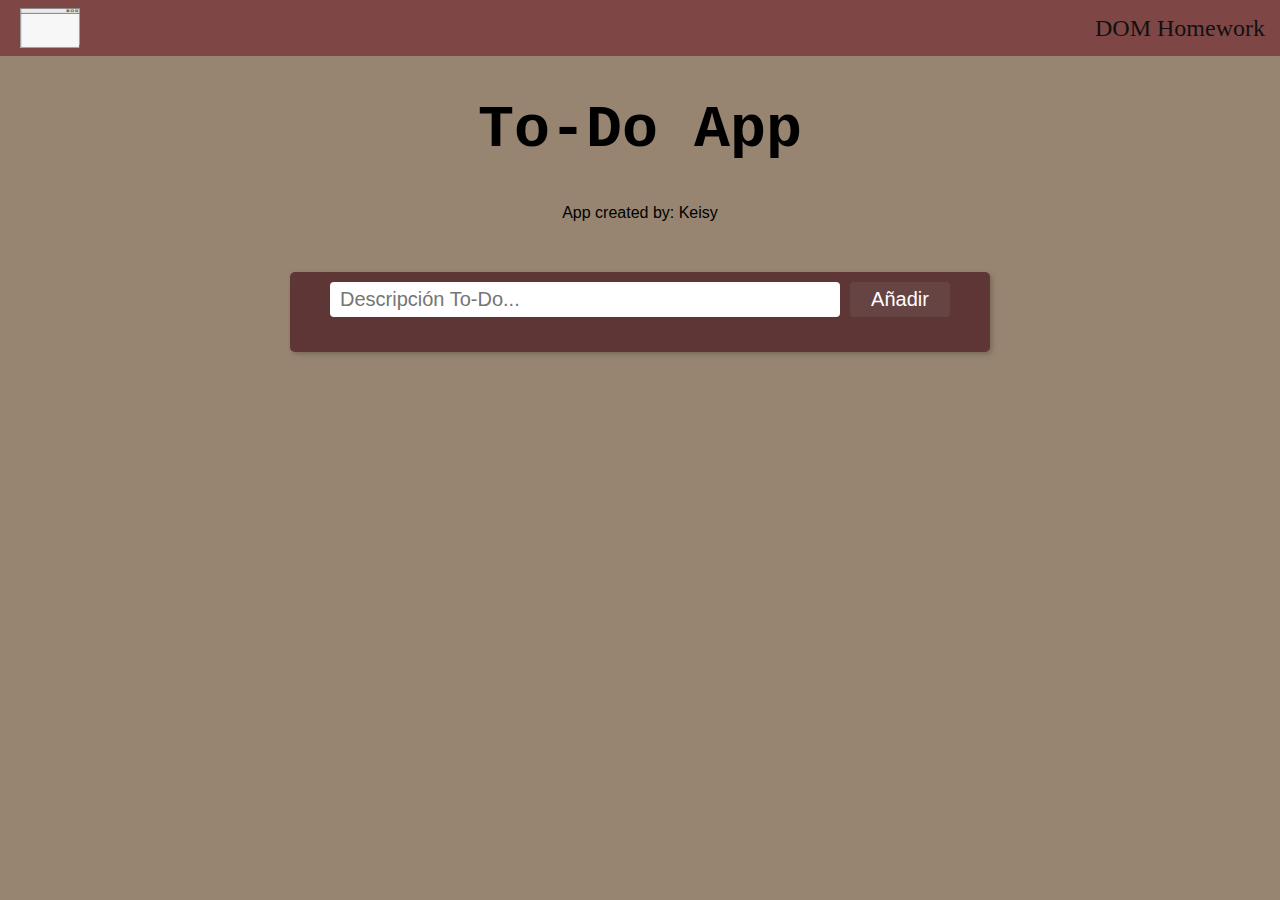
<file: FT-M2-master/01-DOM/homework/index.html>
<html>
    <head>
        <meta charset="utf-8">
        <title>Henry</title>
        <link rel="stylesheet" href="./assets/style.css">
        <script type="text/javascript" src="./DOMhomework.js" async></script>
    </head>
    <body>
        <div id="header">
            <a href="https://www.soyhenry.com/" target="_blank_"><img src="./assets/block.png" width="60" height="40"/></a>
            <span>DOM Homework</span>
        </div>
        <h1>To-Do App</h1>
        <div><span id="createdBy">App created by:</span></div>
        <div id="container">
            <div id="inputContainer">
                <input type="text" id="toDoInput" placeholder="Descripción To-Do..."/><div id="addButton"><span>Añadir</span></div>
            </div>
            <div id="toDoContainer"></div>
        </div>
    </body>
</html>
</file>
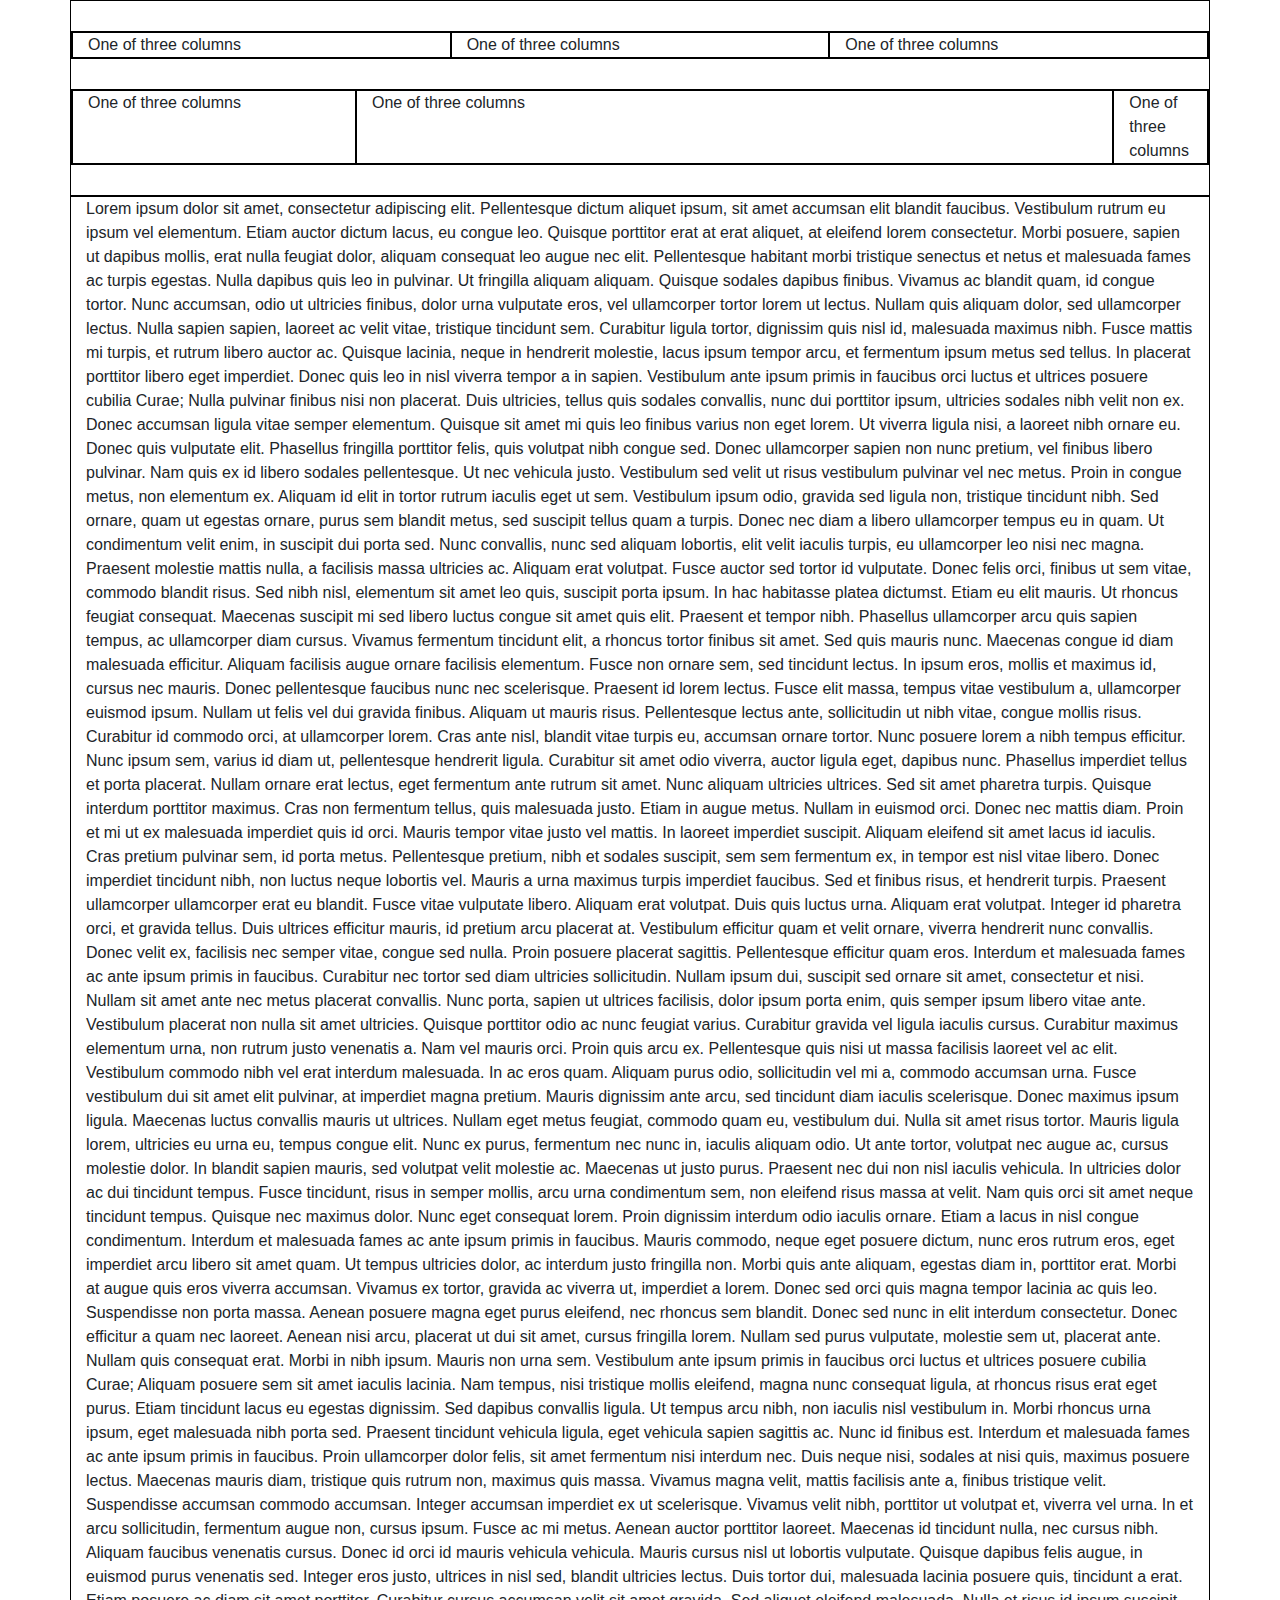
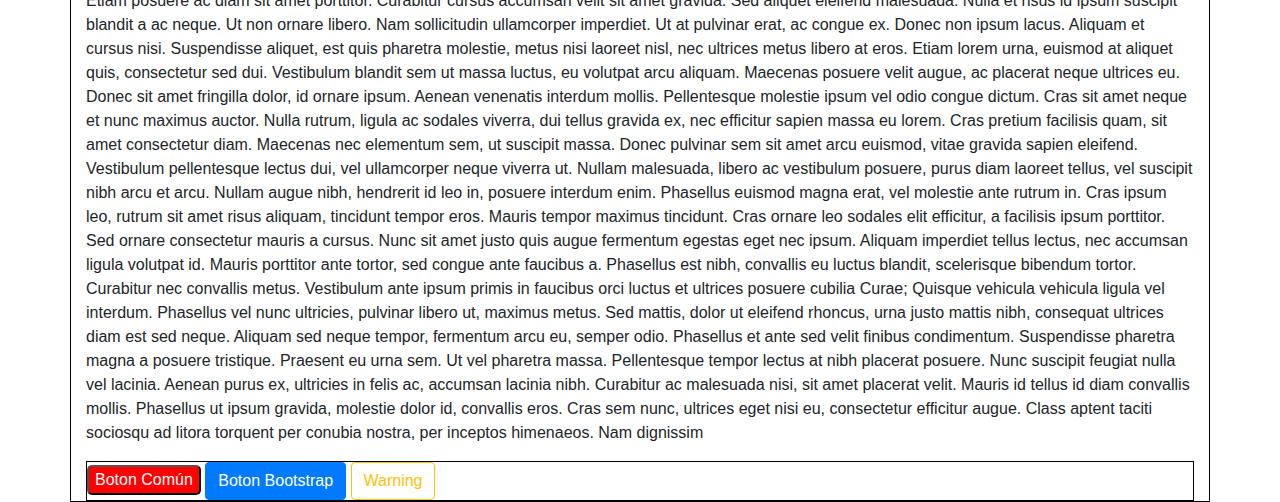
<file: FT-M2-master/02-CSS/demo/index.html>
<!DOCTYPE html>

<html>

<head>
  <link rel="stylesheet" href="https://stackpath.bootstrapcdn.com/bootstrap/4.4.1/css/bootstrap.min.css"
    integrity="sha384-Vkoo8x4CGsO3+Hhxv8T/Q5PaXtkKtu6ug5TOeNV6gBiFeWPGFN9MuhOf23Q9Ifjh" crossorigin="anonymous">
</head>
<meta charset=UTF-8>
<style media="screen">
  .buttonComun {
    color: white;
    background-color: red;
    border-radius: 5px;
  }

  div {
    border: 1px solid black;
  }

  div.row {
    margin-top: 30px;
    margin-bottom: 30px;
  }
</style>

<body>


  <div class="container">
    <div class="row">
      <div class="col-sm">
        One of three columns
      </div>
      <div class="col-sm">
        One of three columns
      </div>
      <div class="col-sm">
        One of three columns
      </div>
    </div>
    <div class="row">
      <div class="col-lg-3">
        One of three columns
      </div>
      <div class="col-lg-8">
        One of three columns
      </div>
      <div class="col-lg-1">
        One of three columns
      </div>
    </div>
  </div>

  <div class='container'>
    <p> Lorem ipsum dolor sit amet, consectetur adipiscing elit. Pellentesque dictum aliquet ipsum, sit amet accumsan
      elit blandit faucibus. Vestibulum rutrum eu ipsum vel elementum. Etiam auctor dictum lacus, eu congue leo. Quisque
      porttitor erat at erat aliquet, at eleifend lorem consectetur. Morbi posuere, sapien ut dapibus mollis, erat nulla
      feugiat dolor, aliquam consequat leo augue nec elit. Pellentesque habitant morbi tristique senectus et netus et
      malesuada fames ac turpis egestas. Nulla dapibus quis leo in pulvinar. Ut fringilla aliquam aliquam. Quisque
      sodales dapibus finibus. Vivamus ac blandit quam, id congue tortor. Nunc accumsan, odio ut ultricies finibus,
      dolor urna vulputate eros, vel ullamcorper tortor lorem ut lectus. Nullam quis aliquam dolor, sed ullamcorper
      lectus.

      Nulla sapien sapien, laoreet ac velit vitae, tristique tincidunt sem. Curabitur ligula tortor, dignissim quis nisl
      id, malesuada maximus nibh. Fusce mattis mi turpis, et rutrum libero auctor ac. Quisque lacinia, neque in
      hendrerit molestie, lacus ipsum tempor arcu, et fermentum ipsum metus sed tellus. In placerat porttitor libero
      eget imperdiet. Donec quis leo in nisl viverra tempor a in sapien. Vestibulum ante ipsum primis in faucibus orci
      luctus et ultrices posuere cubilia Curae; Nulla pulvinar finibus nisi non placerat. Duis ultricies, tellus quis
      sodales convallis, nunc dui porttitor ipsum, ultricies sodales nibh velit non ex. Donec accumsan ligula vitae
      semper elementum. Quisque sit amet mi quis leo finibus varius non eget lorem.

      Ut viverra ligula nisi, a laoreet nibh ornare eu. Donec quis vulputate elit. Phasellus fringilla porttitor felis,
      quis volutpat nibh congue sed. Donec ullamcorper sapien non nunc pretium, vel finibus libero pulvinar. Nam quis ex
      id libero sodales pellentesque. Ut nec vehicula justo. Vestibulum sed velit ut risus vestibulum pulvinar vel nec
      metus. Proin in congue metus, non elementum ex. Aliquam id elit in tortor rutrum iaculis eget ut sem. Vestibulum
      ipsum odio, gravida sed ligula non, tristique tincidunt nibh. Sed ornare, quam ut egestas ornare, purus sem
      blandit metus, sed suscipit tellus quam a turpis. Donec nec diam a libero ullamcorper tempus eu in quam.

      Ut condimentum velit enim, in suscipit dui porta sed. Nunc convallis, nunc sed aliquam lobortis, elit velit
      iaculis turpis, eu ullamcorper leo nisi nec magna. Praesent molestie mattis nulla, a facilisis massa ultricies ac.
      Aliquam erat volutpat. Fusce auctor sed tortor id vulputate. Donec felis orci, finibus ut sem vitae, commodo
      blandit risus. Sed nibh nisl, elementum sit amet leo quis, suscipit porta ipsum. In hac habitasse platea dictumst.
      Etiam eu elit mauris. Ut rhoncus feugiat consequat. Maecenas suscipit mi sed libero luctus congue sit amet quis
      elit. Praesent et tempor nibh. Phasellus ullamcorper arcu quis sapien tempus, ac ullamcorper diam cursus. Vivamus
      fermentum tincidunt elit, a rhoncus tortor finibus sit amet.

      Sed quis mauris nunc. Maecenas congue id diam malesuada efficitur. Aliquam facilisis augue ornare facilisis
      elementum. Fusce non ornare sem, sed tincidunt lectus. In ipsum eros, mollis et maximus id, cursus nec mauris.
      Donec pellentesque faucibus nunc nec scelerisque. Praesent id lorem lectus.

      Fusce elit massa, tempus vitae vestibulum a, ullamcorper euismod ipsum. Nullam ut felis vel dui gravida finibus.
      Aliquam ut mauris risus. Pellentesque lectus ante, sollicitudin ut nibh vitae, congue mollis risus. Curabitur id
      commodo orci, at ullamcorper lorem. Cras ante nisl, blandit vitae turpis eu, accumsan ornare tortor. Nunc posuere
      lorem a nibh tempus efficitur. Nunc ipsum sem, varius id diam ut, pellentesque hendrerit ligula. Curabitur sit
      amet odio viverra, auctor ligula eget, dapibus nunc. Phasellus imperdiet tellus et porta placerat. Nullam ornare
      erat lectus, eget fermentum ante rutrum sit amet.

      Nunc aliquam ultricies ultrices. Sed sit amet pharetra turpis. Quisque interdum porttitor maximus. Cras non
      fermentum tellus, quis malesuada justo. Etiam in augue metus. Nullam in euismod orci. Donec nec mattis diam. Proin
      et mi ut ex malesuada imperdiet quis id orci. Mauris tempor vitae justo vel mattis. In laoreet imperdiet suscipit.
      Aliquam eleifend sit amet lacus id iaculis. Cras pretium pulvinar sem, id porta metus. Pellentesque pretium, nibh
      et sodales suscipit, sem sem fermentum ex, in tempor est nisl vitae libero. Donec imperdiet tincidunt nibh, non
      luctus neque lobortis vel. Mauris a urna maximus turpis imperdiet faucibus. Sed et finibus risus, et hendrerit
      turpis.

      Praesent ullamcorper ullamcorper erat eu blandit. Fusce vitae vulputate libero. Aliquam erat volutpat. Duis quis
      luctus urna. Aliquam erat volutpat. Integer id pharetra orci, et gravida tellus. Duis ultrices efficitur mauris,
      id pretium arcu placerat at. Vestibulum efficitur quam et velit ornare, viverra hendrerit nunc convallis. Donec
      velit ex, facilisis nec semper vitae, congue sed nulla. Proin posuere placerat sagittis. Pellentesque efficitur
      quam eros. Interdum et malesuada fames ac ante ipsum primis in faucibus. Curabitur nec tortor sed diam ultricies
      sollicitudin. Nullam ipsum dui, suscipit sed ornare sit amet, consectetur et nisi.

      Nullam sit amet ante nec metus placerat convallis. Nunc porta, sapien ut ultrices facilisis, dolor ipsum porta
      enim, quis semper ipsum libero vitae ante. Vestibulum placerat non nulla sit amet ultricies. Quisque porttitor
      odio ac nunc feugiat varius. Curabitur gravida vel ligula iaculis cursus. Curabitur maximus elementum urna, non
      rutrum justo venenatis a. Nam vel mauris orci. Proin quis arcu ex. Pellentesque quis nisi ut massa facilisis
      laoreet vel ac elit. Vestibulum commodo nibh vel erat interdum malesuada. In ac eros quam. Aliquam purus odio,
      sollicitudin vel mi a, commodo accumsan urna.

      Fusce vestibulum dui sit amet elit pulvinar, at imperdiet magna pretium. Mauris dignissim ante arcu, sed tincidunt
      diam iaculis scelerisque. Donec maximus ipsum ligula. Maecenas luctus convallis mauris ut ultrices. Nullam eget
      metus feugiat, commodo quam eu, vestibulum dui. Nulla sit amet risus tortor. Mauris ligula lorem, ultricies eu
      urna eu, tempus congue elit. Nunc ex purus, fermentum nec nunc in, iaculis aliquam odio. Ut ante tortor, volutpat
      nec augue ac, cursus molestie dolor. In blandit sapien mauris, sed volutpat velit molestie ac. Maecenas ut justo
      purus. Praesent nec dui non nisl iaculis vehicula.

      In ultricies dolor ac dui tincidunt tempus. Fusce tincidunt, risus in semper mollis, arcu urna condimentum sem,
      non eleifend risus massa at velit. Nam quis orci sit amet neque tincidunt tempus. Quisque nec maximus dolor. Nunc
      eget consequat lorem. Proin dignissim interdum odio iaculis ornare. Etiam a lacus in nisl congue condimentum.
      Interdum et malesuada fames ac ante ipsum primis in faucibus. Mauris commodo, neque eget posuere dictum, nunc eros
      rutrum eros, eget imperdiet arcu libero sit amet quam. Ut tempus ultricies dolor, ac interdum justo fringilla non.
      Morbi quis ante aliquam, egestas diam in, porttitor erat. Morbi at augue quis eros viverra accumsan.

      Vivamus ex tortor, gravida ac viverra ut, imperdiet a lorem. Donec sed orci quis magna tempor lacinia ac quis leo.
      Suspendisse non porta massa. Aenean posuere magna eget purus eleifend, nec rhoncus sem blandit. Donec sed nunc in
      elit interdum consectetur. Donec efficitur a quam nec laoreet. Aenean nisi arcu, placerat ut dui sit amet, cursus
      fringilla lorem. Nullam sed purus vulputate, molestie sem ut, placerat ante. Nullam quis consequat erat. Morbi in
      nibh ipsum. Mauris non urna sem. Vestibulum ante ipsum primis in faucibus orci luctus et ultrices posuere cubilia
      Curae;

      Aliquam posuere sem sit amet iaculis lacinia. Nam tempus, nisi tristique mollis eleifend, magna nunc consequat
      ligula, at rhoncus risus erat eget purus. Etiam tincidunt lacus eu egestas dignissim. Sed dapibus convallis
      ligula. Ut tempus arcu nibh, non iaculis nisl vestibulum in. Morbi rhoncus urna ipsum, eget malesuada nibh porta
      sed. Praesent tincidunt vehicula ligula, eget vehicula sapien sagittis ac. Nunc id finibus est. Interdum et
      malesuada fames ac ante ipsum primis in faucibus. Proin ullamcorper dolor felis, sit amet fermentum nisi interdum
      nec.

      Duis neque nisi, sodales at nisi quis, maximus posuere lectus. Maecenas mauris diam, tristique quis rutrum non,
      maximus quis massa. Vivamus magna velit, mattis facilisis ante a, finibus tristique velit. Suspendisse accumsan
      commodo accumsan. Integer accumsan imperdiet ex ut scelerisque. Vivamus velit nibh, porttitor ut volutpat et,
      viverra vel urna. In et arcu sollicitudin, fermentum augue non, cursus ipsum. Fusce ac mi metus. Aenean auctor
      porttitor laoreet. Maecenas id tincidunt nulla, nec cursus nibh. Aliquam faucibus venenatis cursus. Donec id orci
      id mauris vehicula vehicula. Mauris cursus nisl ut lobortis vulputate. Quisque dapibus felis augue, in euismod
      purus venenatis sed.

      Integer eros justo, ultrices in nisl sed, blandit ultricies lectus. Duis tortor dui, malesuada lacinia posuere
      quis, tincidunt a erat. Etiam posuere ac diam sit amet porttitor. Curabitur cursus accumsan velit sit amet
      gravida. Sed aliquet eleifend malesuada. Nulla et risus id ipsum suscipit blandit a ac neque. Ut non ornare
      libero. Nam sollicitudin ullamcorper imperdiet. Ut at pulvinar erat, ac congue ex. Donec non ipsum lacus. Aliquam
      et cursus nisi. Suspendisse aliquet, est quis pharetra molestie, metus nisi laoreet nisl, nec ultrices metus
      libero at eros. Etiam lorem urna, euismod at aliquet quis, consectetur sed dui. Vestibulum blandit sem ut massa
      luctus, eu volutpat arcu aliquam.

      Maecenas posuere velit augue, ac placerat neque ultrices eu. Donec sit amet fringilla dolor, id ornare ipsum.
      Aenean venenatis interdum mollis. Pellentesque molestie ipsum vel odio congue dictum. Cras sit amet neque et nunc
      maximus auctor. Nulla rutrum, ligula ac sodales viverra, dui tellus gravida ex, nec efficitur sapien massa eu
      lorem. Cras pretium facilisis quam, sit amet consectetur diam. Maecenas nec elementum sem, ut suscipit massa.
      Donec pulvinar sem sit amet arcu euismod, vitae gravida sapien eleifend. Vestibulum pellentesque lectus dui, vel
      ullamcorper neque viverra ut. Nullam malesuada, libero ac vestibulum posuere, purus diam laoreet tellus, vel
      suscipit nibh arcu et arcu.

      Nullam augue nibh, hendrerit id leo in, posuere interdum enim. Phasellus euismod magna erat, vel molestie ante
      rutrum in. Cras ipsum leo, rutrum sit amet risus aliquam, tincidunt tempor eros. Mauris tempor maximus tincidunt.
      Cras ornare leo sodales elit efficitur, a facilisis ipsum porttitor. Sed ornare consectetur mauris a cursus. Nunc
      sit amet justo quis augue fermentum egestas eget nec ipsum. Aliquam imperdiet tellus lectus, nec accumsan ligula
      volutpat id. Mauris porttitor ante tortor, sed congue ante faucibus a. Phasellus est nibh, convallis eu luctus
      blandit, scelerisque bibendum tortor. Curabitur nec convallis metus. Vestibulum ante ipsum primis in faucibus orci
      luctus et ultrices posuere cubilia Curae; Quisque vehicula vehicula ligula vel interdum. Phasellus vel nunc
      ultricies, pulvinar libero ut, maximus metus.

      Sed mattis, dolor ut eleifend rhoncus, urna justo mattis nibh, consequat ultrices diam est sed neque. Aliquam sed
      neque tempor, fermentum arcu eu, semper odio. Phasellus et ante sed velit finibus condimentum. Suspendisse
      pharetra magna a posuere tristique. Praesent eu urna sem. Ut vel pharetra massa. Pellentesque tempor lectus at
      nibh placerat posuere. Nunc suscipit feugiat nulla vel lacinia.

      Aenean purus ex, ultricies in felis ac, accumsan lacinia nibh. Curabitur ac malesuada nisi, sit amet placerat
      velit. Mauris id tellus id diam convallis mollis. Phasellus ut ipsum gravida, molestie dolor id, convallis eros.
      Cras sem nunc, ultrices eget nisi eu, consectetur efficitur augue. Class aptent taciti sociosqu ad litora torquent
      per conubia nostra, per inceptos himenaeos. Nam dignissim</p>
    <div>


      <button type="button" class="buttonComun">Boton Común</button>
      <button class="btn btn-primary">Boton Bootstrap</button>
      <button type="button" class="btn btn-outline-warning">Warning</button>


      <script src="https://code.jquery.com/jquery-3.4.1.slim.min.js"
        integrity="sha384-J6qa4849blE2+poT4WnyKhv5vZF5SrPo0iEjwBvKU7imGFAV0wwj1yYfoRSJoZ+n"
        crossorigin="anonymous"></script>
      <script src="https://cdn.jsdelivr.net/npm/popper.js@1.16.0/dist/umd/popper.min.js"
        integrity="sha384-Q6E9RHvbIyZFJoft+2mJbHaEWldlvI9IOYy5n3zV9zzTtmI3UksdQRVvoxMfooAo"
        crossorigin="anonymous"></script>
      <script src="https://stackpath.bootstrapcdn.com/bootstrap/4.4.1/js/bootstrap.min.js"
        integrity="sha384-wfSDF2E50Y2D1uUdj0O3uMBJnjuUD4Ih7YwaYd1iqfktj0Uod8GCExl3Og8ifwB6"
        crossorigin="anonymous"></script>
</body>

</html>
</file>
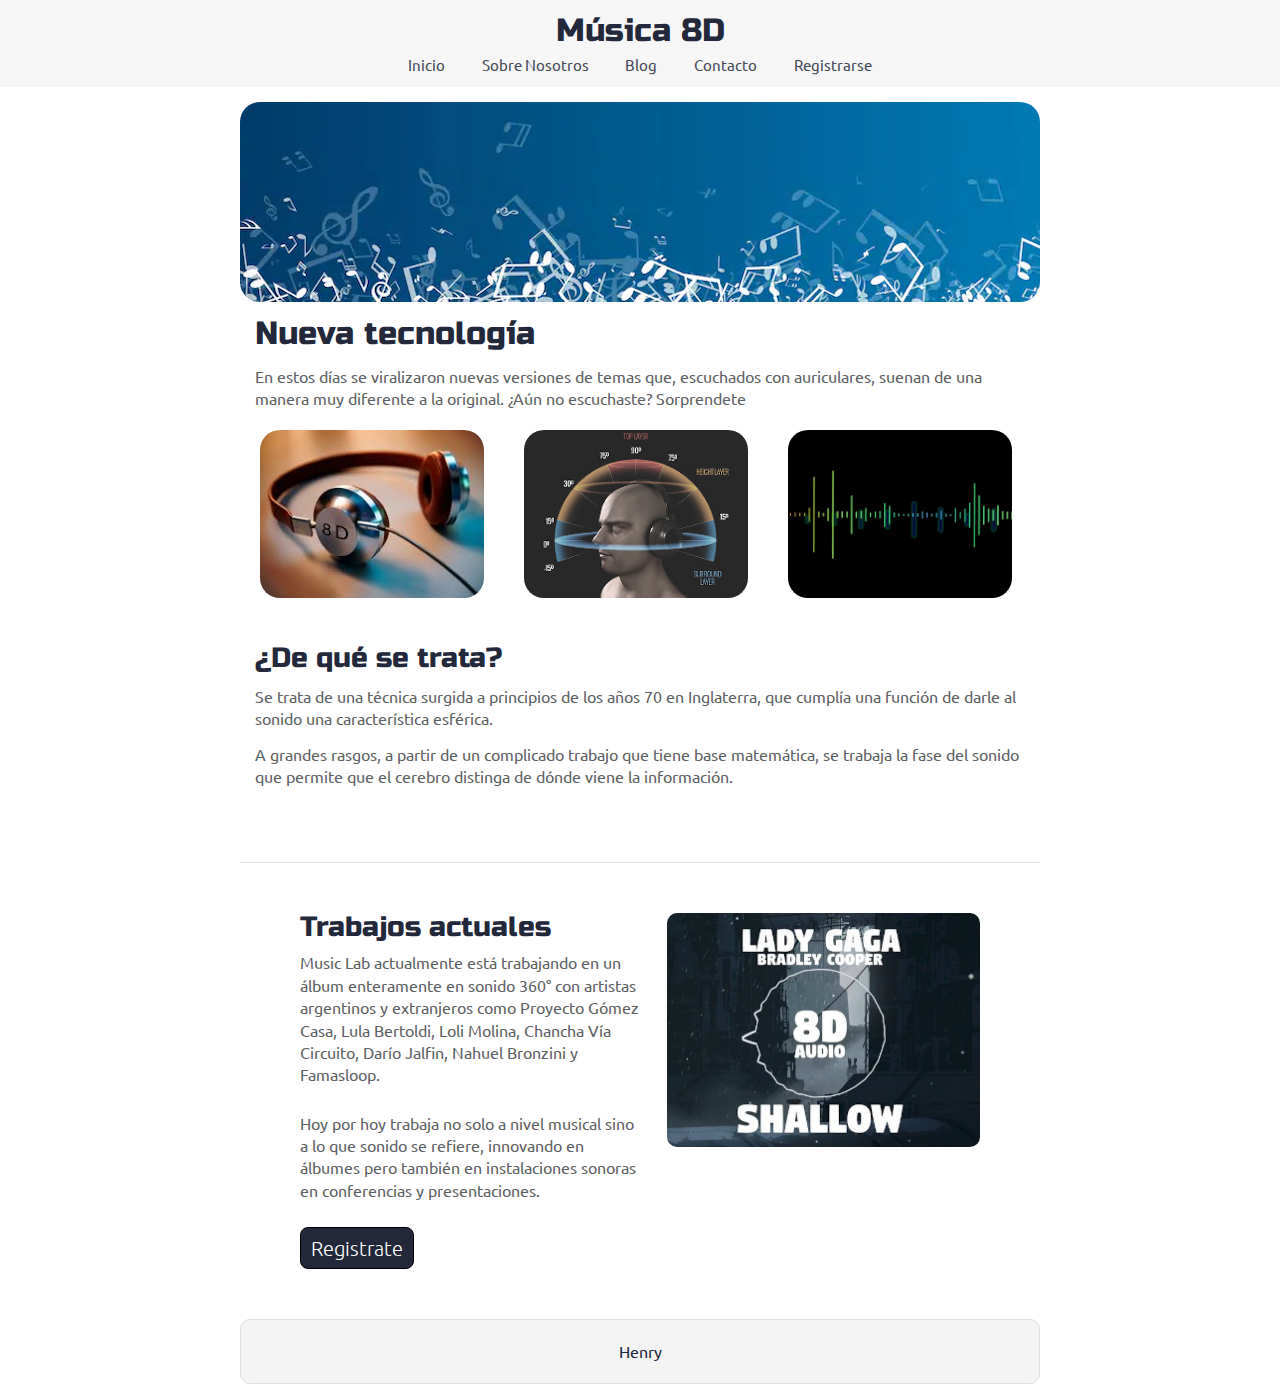
<file: FT-M2-master/02-CSS/homework/responsive-web/index.html>
<!doctype html>

<html lang="en">
<head>
  <meta charset="utf-8">
  <meta name="viewport" content="width=device-width,initial-scale=1">
  <title>Música 8D</title>

  <link href="https://fonts.googleapis.com/css?family=Russo+One|Ubuntu" rel="stylesheet">
  <link href="css/index.css" rel="stylesheet">

  <!--[if lt IE 9]>
    <script src="https://cdnjs.cloudflare.com/ajax/libs/html5shiv/3.7.3/html5shiv.js"></script>
  <![endif]-->
</head>

<body>
 <!-- Código del nav acá -->
  <nav>
    <h2>Música 8D</h2>
        <ul>
          <li><a href="#">Inicio</a></li>
          <li><a href="#">Sobre Nosotros</a></li>
          <li><a href="#">Blog</a></li>
          <li><a href="#">Contacto</a></li>
          <li><a href="#">Registrarse</a></li>
        </ul>
  </nav>

  <div class="container home">

    <header class="intro">
       <!-- Código de header img acá -->
       <img src="./img/main-header.png" class="headerimg">
      
      <h2>Nueva tecnología</h2>

      <p>En estos días se viralizaron nuevas versiones de temas que, escuchados con auriculares, suenan de una manera muy diferente a la original. ¿Aún no escuchaste? Sorprendete</p>
    </header>

    <section class="music-images">
        <img src="img/auriculares.png" class="auricular" alt="Auriculares">
        <img src="img/tecnologia.png" class="tecnologia" alt="Tecnologia">
        <img src="img/ondas.png" class="ondas" alt="Ondas">
    </section>

    <section class="musica-nueva">

      <h3>¿De qué se trata?</h3>

      <p>Se trata de una técnica surgida a principios de los años 70 en Inglaterra, que cumplía una función de darle al sonido una característica esférica.</p>

      <p>A grandes rasgos, a partir de un complicado trabajo que tiene base matemática, se trabaja la fase del sonido que permite que el cerebro distinga de dónde viene la información.</p>
    </section>

    <section class="actual">
      <div class="actual-text">
        <h3>Trabajos actuales</h3>

        <p>Music Lab actualmente está trabajando en un álbum enteramente en sonido 360° con artistas argentinos y extranjeros como Proyecto Gómez Casa, Lula Bertoldi, Loli Molina, Chancha Vía Circuito, Darío Jalfin, Nahuel Bronzini y Famasloop.</p>

        <p>Hoy por hoy trabaja no solo a nivel musical sino a lo que sonido se refiere, innovando en álbumes pero también en instalaciones sonoras en conferencias y presentaciones.</p>

        <div class="btn">
          Registrate
        </div>
      </div>

      <div class="actual-img">
          <img src="img/tema.png" alt="Tema">
      </div>

    </section>

    <footer>
      <p>Henry</p>
    </footer>

  </div>
</body>
</html>
</file>
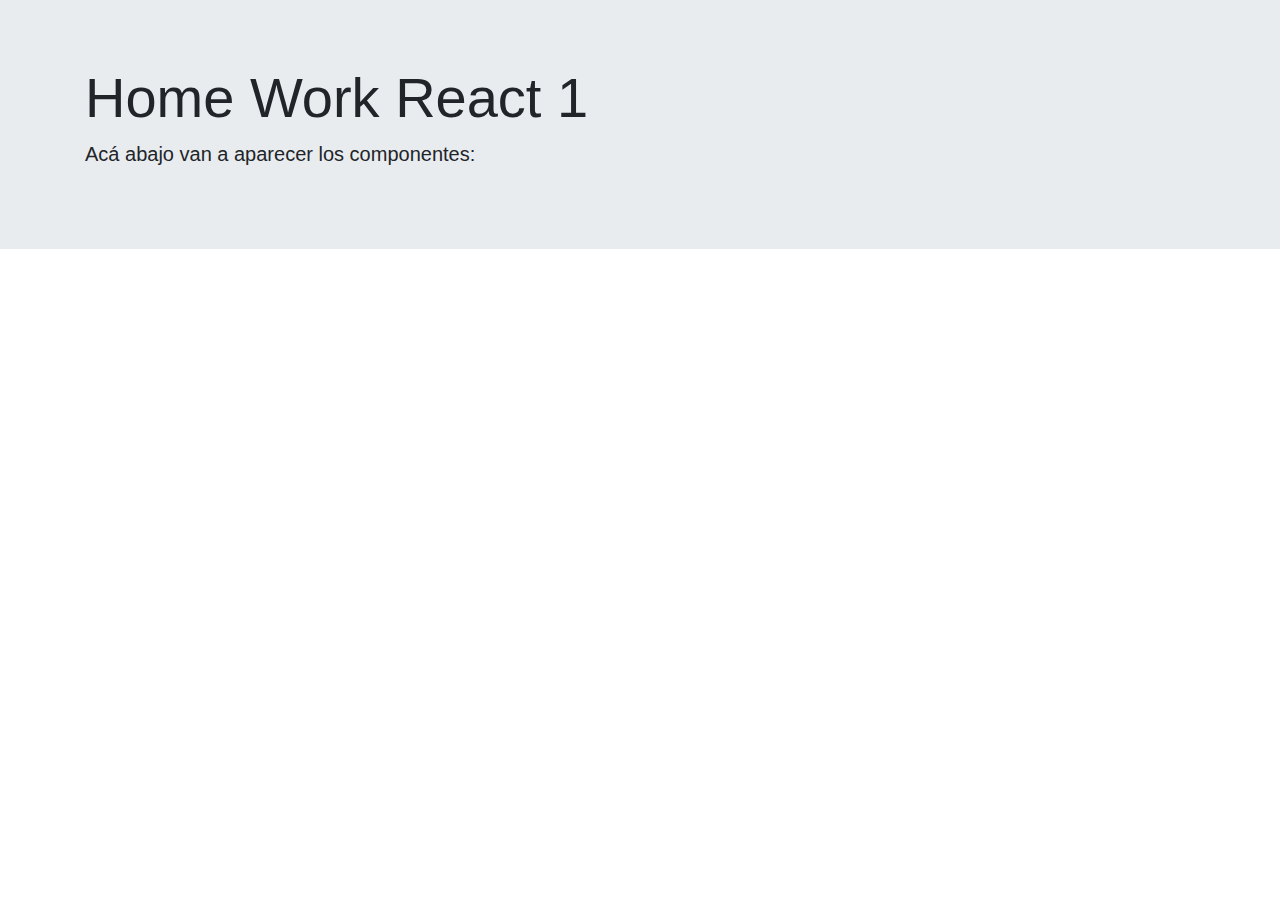
<file: FT-M2-master/06-React-Intro/homework/public/index.html>
<!DOCTYPE html>
<html lang="en">
  <head>
    <meta charset="utf-8" />
    <link rel="icon" href="%PUBLIC_URL%/favicon.ico" />
    <meta name="viewport" content="width=device-width, initial-scale=1" />
    <meta name="theme-color" content="#000000" />
    <meta
      name="description"
      content="Web site created using create-react-app"
    />
    <link rel="apple-touch-icon" href="%PUBLIC_URL%/logo192.png" />
    <!--
      manifest.json provides metadata used when your web app is installed on a
      user's mobile device or desktop. See https://developers.google.com/web/fundamentals/web-app-manifest/
    -->
    <link rel="manifest" href="%PUBLIC_URL%/manifest.json" />
    <!--
      Notice the use of %PUBLIC_URL% in the tags above.
      It will be replaced with the URL of the `public` folder during the build.
      Only files inside the `public` folder can be referenced from the HTML.

      Unlike "/favicon.ico" or "favicon.ico", "%PUBLIC_URL%/favicon.ico" will
      work correctly both with client-side routing and a non-root public URL.
      Learn how to configure a non-root public URL by running `npm run build`.
    -->
     <!-- Bootstrap -->
    <link rel="stylesheet" href="https://stackpath.bootstrapcdn.com/bootstrap/4.4.1/css/bootstrap.min.css" integrity="sha384-Vkoo8x4CGsO3+Hhxv8T/Q5PaXtkKtu6ug5TOeNV6gBiFeWPGFN9MuhOf23Q9Ifjh" crossorigin="anonymous">
    <title>React App</title>
  </head>
  <body>
    <noscript>You need to enable JavaScript to run this app.</noscript>
    <div class="jumbotron jumbotron-fluid">
      <div class="container">
        <h1 class="display-4">Home Work React 1</h1>
        <p class="lead">Acá abajo van a aparecer los componentes:</p>
      </div>
    </div>
    <div id="root"></div>
    <!--
      This HTML file is a template.
      If you open it directly in the browser, you will see an empty page.

      You can add webfonts, meta tags, or analytics to this file.
      The build step will place the bundled scripts into the <body> tag.

      To begin the development, run `npm start` or `yarn start`.
      To create a production bundle, use `npm run build` or `yarn build`.
    -->
  </body>
</html>
</file>
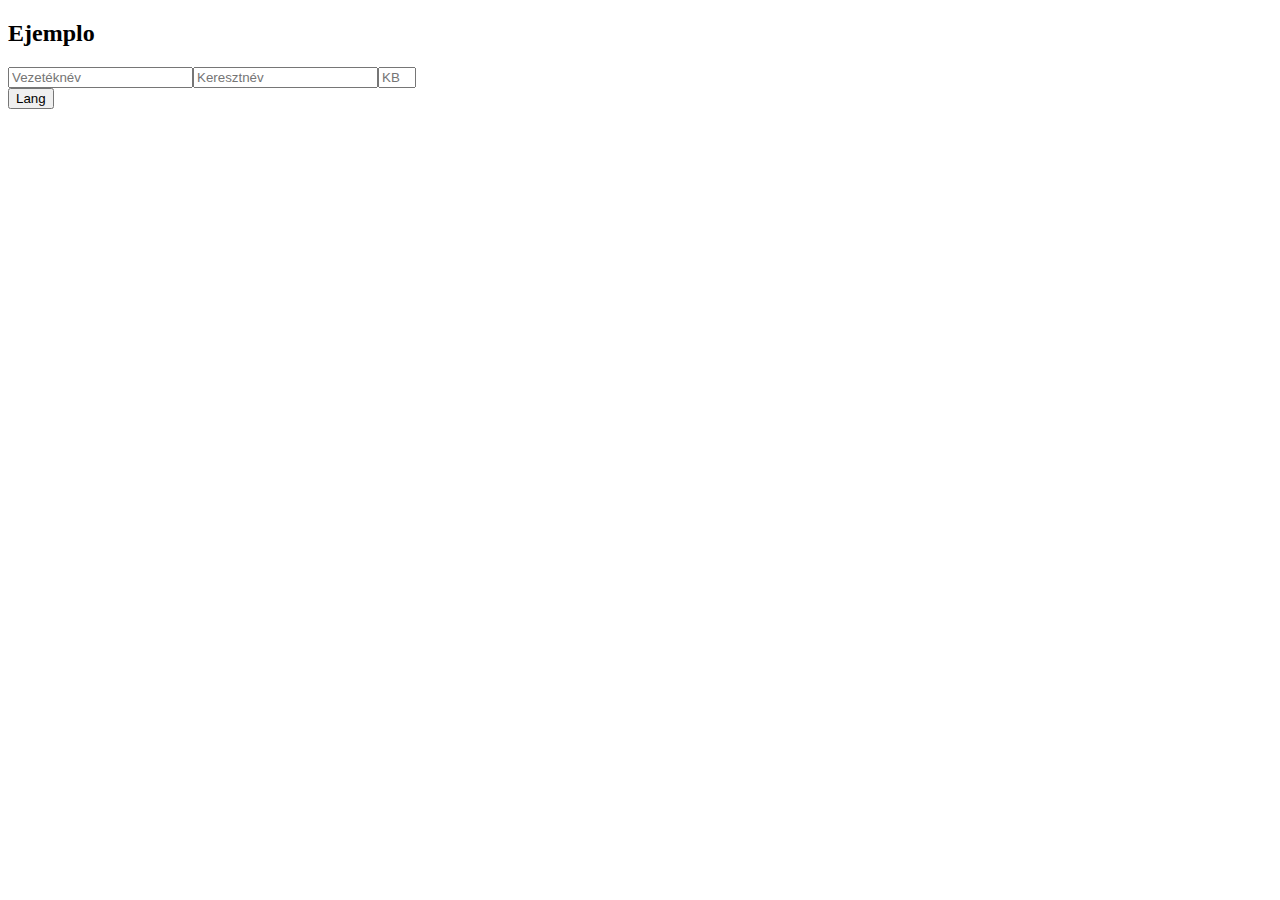
<file: FT-M2-master/10-React-Forms/demo/dist/index.html>
<!DOCTYPE html>
<html>

<head>
  <meta charset=UTF-8>
  <title></title>
  <style>
    .danger {
      border: red 1px solid;
    }

    span {
      position: fixed;
      top: 10px;
      left: 10px;
    }
  </style>
</head>

<body>
  <div id='app'></div>

  <script src="./bundle.js"></script>
</body>

</html>
</file>
<file: FT-M2-master/01-DOM/homework/assets/style.css>
body {
  background-color: rgba(150, 132, 112, 0.993);
  font-family: "Tahoma",Helvetica,Arial,sans-serif;
  margin-top: 56px;
  display: flex;
  flex-direction: column;
  align-items: center;
}

h1{
  font-family: "Courier";
  font-size: 60px;
}

#createdBy{
  font-family:'Lucida Sans', 'Lucida Sans Regular', 'Lucida Grande', 'Lucida Sans Unicode', Geneva, Verdana, sans-serif
}

#header {
  width: 100%;
  position: absolute;
  top: 0;
  left: 0;
  background: #7e4745;
  height: 56px;
  /* padding-left: 15px; */
  display: flex;
  justify-content: space-between;
  align-items: center;
}

#header span {
  font-family: "Roboto";
  font-size: 24px;
  color: rgb(17, 17, 17);
  padding-right: 15px;
}

#header a {
  margin: 10px;
  padding-left: 10px;

}


#container {
  background-color: #5f3636;
  box-shadow: 2px 2px 5px rgb(119, 104, 86);
  width: 50%;
  margin-top: 50px;
  min-width: 700px;
  border-radius: 5px;
}

#inputContainer {
  display: flex;
  justify-content: center;
  padding: 10px;
  margin-bottom: 25px;
}

#toDoInput {
  outline: none;
  width: 75%;
  padding-left: 10px;
  font-size: 20px;
  border: none;
  border-radius: 4px;
}

#addButton {
  display: flex;
  justify-content: center;
  align-items: center;
  width: 100px;
  margin-left: 10px;
  border-radius: 4px;
  cursor: pointer;
  height: 35px;
  background: #664444;
  color: rgb(255, 255, 255);
  font-size: 20px;
}

#toDoContainer {
  width: 100%;
  display: flex;
  justify-content: center;
  flex-wrap: wrap;
  cursor: pointer;
}

.toDoShell {
  width: 650px;
  min-height: 50px;
  display: flex;
  justify-content: space-around;
  align-items: center;
  background: rgb(146, 130, 117);
  margin-bottom: 10px;
  border-radius: 5px;
  font-size: 20px;
  padding: 5px;
}

.toDoShell span {
  width: 90%;
}
.completeText {
  color: lightgrey;
  text-decoration: line-through;
}

.completeCheckbox {
  transform: scale(1.8);
}
</file>
<file: FT-M2-master/02-CSS/homework/responsive-web/css/index.css>
/* http://meyerweb.com/eric/tools/css/reset/ 
   v2.0 | 20110126
   License: none (public domain)
*/
html,
body,
div,
span,
applet,
object,
iframe,
h1,
h2,
h3,
h4,
h5,
h6,
p,
blockquote,
pre,
a,
abbr,
acronym,
address,
big,
cite,
code,
del,
dfn,
em,
img,
ins,
kbd,
q,
s,
samp,
small,
strike,
strong,
sub,
sup,
tt,
var,
b,
u,
i,
center,
dl,
dt,
dd,
ol,
ul,
li,
fieldset,
form,
label,
legend,
table,
caption,
tbody,
tfoot,
thead,
tr,
th,
td,
article,
aside,
canvas,
details,
embed,
figure,
figcaption,
footer,
header,
hgroup,
menu,
nav,
output,
ruby,
section,
summary,
time,
mark,
audio,
video {
  margin: 0;
  padding: 0;
  border: 0;
  font-size: 100%;
  font: inherit;
  vertical-align: baseline;
}
/* HTML5 display-role reset for older browsers */
article,
aside,
details,
figcaption,
figure,
footer,
header,
hgroup,
menu,
nav,
section {
  display: block;
}
body {
  line-height: 1;
}
ol,
ul {
  list-style: none;
}
blockquote,
q {
  quotes: none;
}
blockquote:before,
blockquote:after,
q:before,
q:after {
  content: '';
  content: none;
}
table {
  border-collapse: collapse;
  border-spacing: 0;
}
* {
  box-sizing: border-box;
}
html {
  font-size: 62.5%;
}
html,
body {
  font-family: 'Ubuntu', sans-serif;
  color: #5E6164;
}
h1,
h2,
h3,
h4,
h5 {
  font-family: 'Russo One', sans-serif;
  color: #23293B;
}
h2 {
  font-size: 3.2rem;
}
h3 {
  font-size: 2.8rem;
}
p {
  font-size: 1.6rem;
  line-height: 1.4;
}
.container {
  max-width: 800px;
  width: 100%;
  margin: 0 auto;
}
nav {
  display: flex;
  flex-direction: column;
  justify-content: center;
  align-items: center;
  padding: 15px;
  background-color: #F6F6F6;
}
nav ul {
  display: flex;
  flex-direction: row;
  justify-content: space-around;
  align-items: center;
  padding-top: 10px;
  width: 40%;
}
nav ul a {
  font-size: 15px;
  color: #454A59;
  text-decoration: none;
}
@media (max-width:500px) {
  nav ul {
    width: 80%;
  }
}
footer {
  color: #22283B;
  background: #f4f4f4;
  padding: 20px 0;
  border: 1px double #e0e0e0;
  border-radius: 10px;
  display: flex;
  justify-content: center;
  align-items: center;
}
.home .intro h2 {
  padding: 15px;
}
.home .intro p {
  padding: 0 15px;
}
.home .intro img {
  width: 100%;
  margin-top: 15px;
  border-radius: 20px;
}
.home .music-images {
  display: flex;
  flex-wrap: wrap;
  width: 100%;
}
.home .music-images img {
  width: 28%;
  margin: 20px 2.5%;
  border-radius: 20px;
  height: 100%;
}
@media (max-width:500px) {
  .home .music-images .ondas,
  .home .music-images .tecnologia {
    display: none;
  }
  .home .music-images .auricular {
    width: 100%;
  }
}
.home .musica-nueva {
  padding: 15px;
}
.home .musica-nueva h3 {
  margin-top: 11px;
}
.home .musica-nueva p {
  margin-top: 13px;
}
.home .actual {
  margin-top: 60px;
  border-top: 1px solid #dee2e6;
  padding: 50px 60px;
  display: flex;
  justify-content: center;
}
@media (max-width:500px) {
  .home .actual {
    display: flex;
    flex-direction: column-reverse;
    justify-content: center;
    align-items: center;
    padding: 0px;
  }
}
.home .actual .actual-text {
  width: 50%;
}
@media (max-width:500px) {
  .home .actual .actual-text {
    width: 100%;
    padding-left: 3px;
    padding-right: 3px;
  }
}
.home .actual .actual-text h3 {
  margin-bottom: 10px;
}
.home .actual .actual-text p {
  margin-bottom: 26px;
}
.home .actual .actual-text .btn {
  font-size: 20px;
  font-weight: 300;
  color: white;
  background-color: #22283A;
  border-radius: 8px;
  border: 1px solid black;
  display: inline-block;
  padding: 10px;
  cursor: pointer;
}
.home .actual .actual-text .btn:hover {
  background-color: white;
  color: #22283A;
}
@media (max-width:500px) {
  .home .actual .actual-text .btn {
    width: 100%;
    text-align: center;
    margin-bottom: 10px;
  }
}
.home .actual .actual-img {
  width: 46%;
  margin-left: 4%;
}
@media (max-width:500px) {
  .home .actual .actual-img {
    width: 100%;
    margin-left: 1px;
    margin-right: 1px;
    padding: 5px;
  }
}
.home .actual .actual-img img {
  width: 100%;
  height: auto;
  border-radius: 10px;
}
</file>
